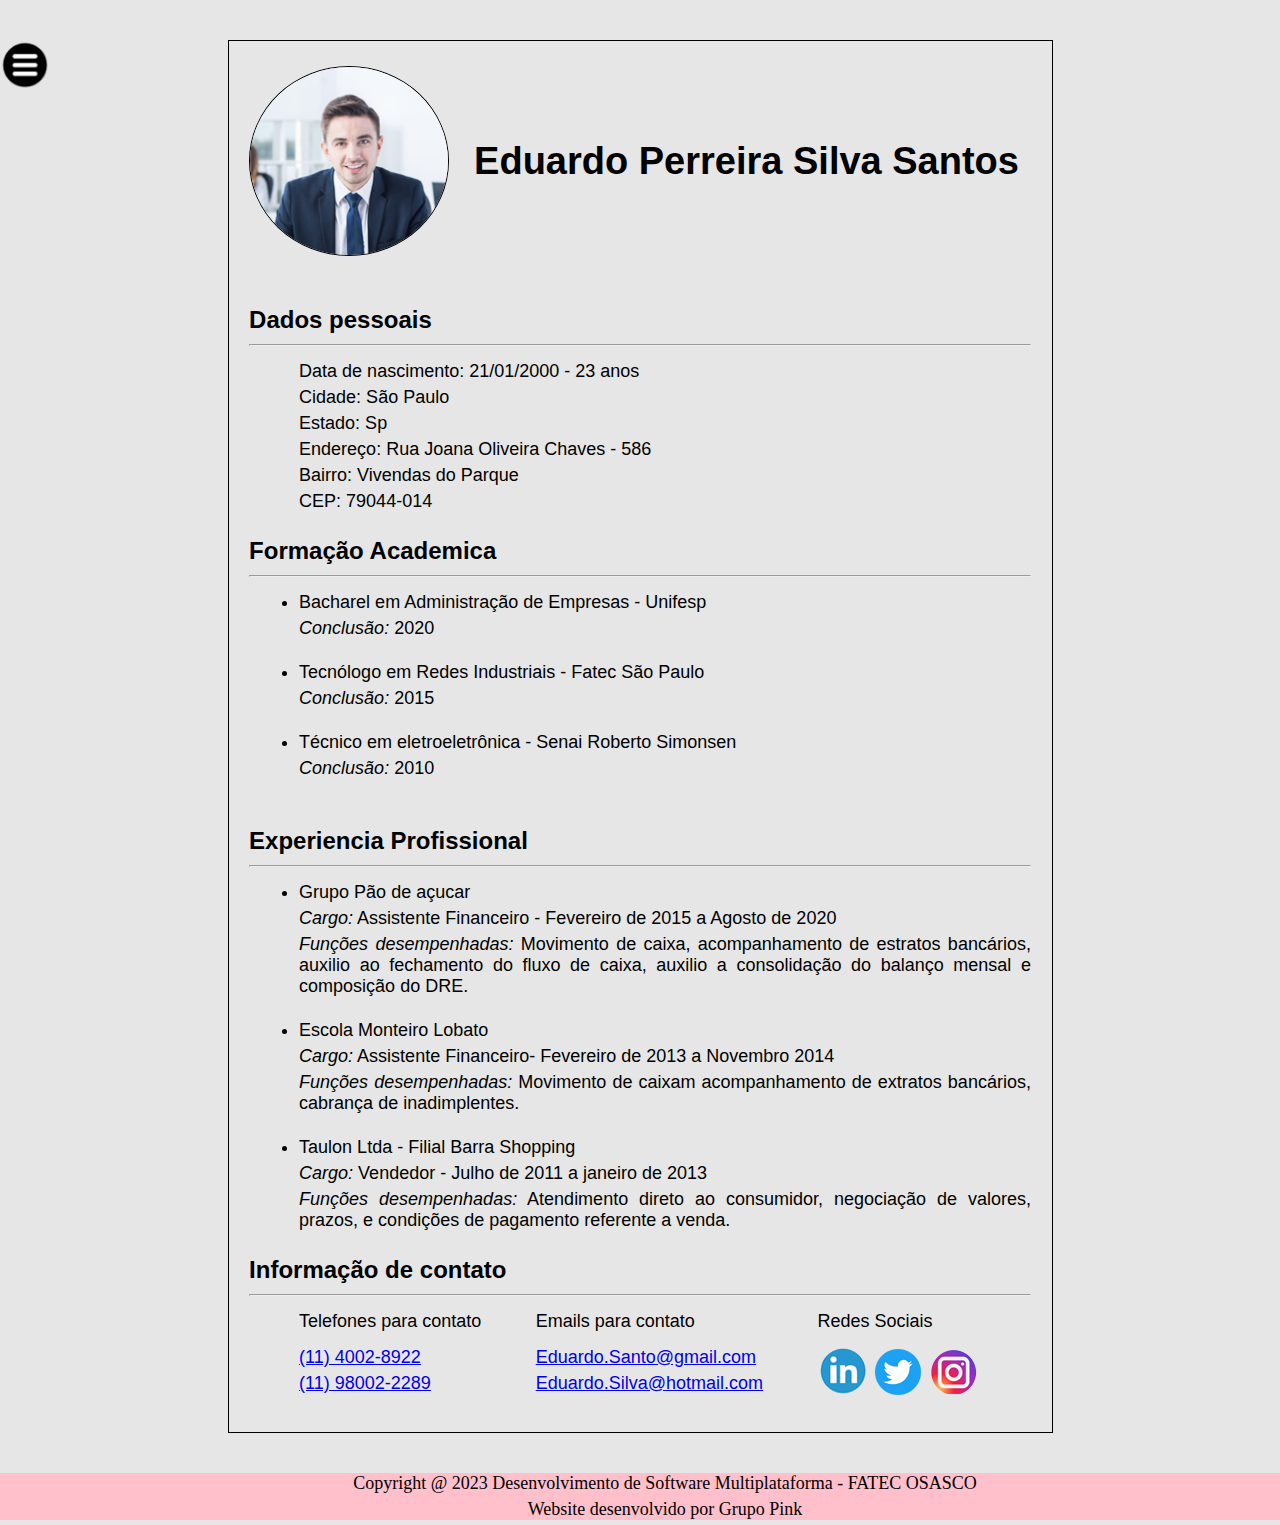
<file: index.html>
<!DOCTYPE html>

<html lang="pt-Br">

<head>

    <meta charset="UTF-8">
    <meta http-equiv="X-UA-Compatible" content="IE=edge">
    <meta name="viewport" content="width=device-width, initial-scale=1.0">

    <title>Curriculo</title>

    <link rel="stylesheet" type="text/css" href="estilo.css">

    <meta name="description" content="Site com Curriculo, galeria e formulario para contato">
    
  
    <!--botão de abrir a sidebar-->
</head> 

<body>
    
<header>
      <script >
        function openNav() //script de abrir a sidebar 
        {
            document.getElementById("mySidenav").style.width = "250px"; 
            //pega o sidenav e aumenta a largura para parecer que está abrindo
        }
        function closeNav() { //script de fechar a sidebar
            document.getElementById("mySidenav").style.width = "0";
            //pega o sidenav e reduz a largura para parecer que está fechando
        }
    </script>
    
    <span class="button" onclick="openNav()"><img src="images/menu.png" width="50" height="50" alt="twiiter"></span>
    <div id="mySidenav" class="sidenav"> <!--cria a sidebar como uma nova divisão -->
        <a href="javascript:void(0)" class="closebtn" onclick="closeNav()">&times;</a><!--botão para fechar a sidebar-->
        <!--botões que levam para partes especificas do site-->
        <nav>
          <a href="index.html">Curriculo</a>
          <a href="Galeria.html">Galeria</a>
          <a href="formulario.html">Contato</a>
        </nav>
    </div>
</header>
      
<main class="curriculo">

        
    <div  class="bloco">
      
        <section class= "fotoNome" >
            
            <img src="images/perfil.png" alt="perfil" >

        
            <h2> Eduardo Perreira Silva Santos </h2>
        
        
        </section>

    </div>

    <div class="bloco">

        <section class="DadosPessoais">
        <!-- endereço, data de animeno -->
            <h2>Dados pessoais</h2>

            <hr>
    
                <p> Data de nascimento: 21/01/2000 - 23 anos  </p>
                <p>Cidade: São Paulo </p>
                <p>Estado: Sp </p>
                <p>Endereço: Rua Joana Oliveira Chaves - 586 </p>
                <p>Bairro: Vivendas do Parque </p>
                <p>CEP: 79044-014</p>
        
            </section>
    </div>

    <div class="bloco">

        <section class="FormacaoAcademica" >
        <!-- endereço, data de animeno -->
            <h2>Formação Academica</h2>

            <hr>
                <ul>
                    <li> Bacharel em Administração de Empresas - Unifesp  </li>
                </ul>
                     <p> <em>Conclusão:</em> 2020</p>
            <br>
                 <ul>
                    <li> Tecnólogo em Redes Industriais - Fatec São Paulo  </li>
                </ul>
                    <p> <em>Conclusão:</em> 2015</p>
            <br>
                 <ul>
                    <li> Técnico em eletroeletrônica - Senai Roberto Simonsen</li>
                </ul>
                    <p> <em>Conclusão:</em> 2010</p>
            <br>
                
        
        </section>
    </div>


    <div class="bloco">

        <section class="ExperienciaProfissional">
        <!-- endereço, data de animeno -->
            <h2>Experiencia Profissional</h2>
            <hr>
                <ul>
                        <li> Grupo Pão de açucar  </li>
                </ul>
                            <p> <em>Cargo:</em> Assistente Financeiro - Fevereiro de 2015 a Agosto de 2020</p>
                            <p> <em>Funções desempenhadas:</em> Movimento de caixa, acompanhamento de estratos bancários, 
                            auxilio ao fechamento do fluxo de caixa, auxilio a consolidação do balanço mensal 
                            e composição do DRE.</p>
                            
            <br>
                <ul>
                        <li> Escola Monteiro Lobato </li>
                </ul>
                            <p> <em>Cargo:</em> Assistente Financeiro- Fevereiro de 2013 a Novembro 2014</p>
                            <p><em> Funções desempenhadas:</em> Movimento de caixam acompanhamento de extratos bancários, 
                                cabrança de inadimplentes.</p>                            
            <br>
                <ul>
                        <li> Taulon Ltda - Filial Barra Shopping </li>
                </ul>
                            <p> <em>Cargo:</em> Vendedor - Julho de 2011 a janeiro de 2013</p>
                            <p> <em>Funções desempenhadas:</em> Atendimento direto ao consumidor, negociação de valores,
                                prazos, e condições de pagamento referente a venda.</p> 
                            
               

    
        </section>
    </div>

    <div class ="bloco">

        <section class="InformacoesContato">
        <!-- Utilizar icone linkdin insta twitter, e contatos  ficara dentro da class Nome foto-->
            <h2>Informação de contato</h2>

            <hr>
                <div class="Contato">

                    <p class="tituloContato"> Telefones para contato </p>
                    <p><a href="tel:+551140028922">(11) 4002-8922</a> </p>
                    <p><a href="tel:+5511980022289">(11) 98002-2289 </a></p>
        
                </div>

                <div class="Contato">

                    <p class="tituloContato"> Emails para contato </p>

                    <p><a href="mailto:Eduardo.Santo@gmail.com"> Eduardo.Santo@gmail.com </a> </p>
                    <p><a href="mailto:Eduardo.Silva@hotmail.com"> Eduardo.Silva@hotmail.com </a></p>

                </div>
   
      
                <div class="Contato"> 

                    <p class="tituloContato"> Redes Sociais </p>
   
                     <p>
                        <a  href="https://br.linkedin.com/" target="_blank" > <img src="images/linkdin.png" alt="linkdin" ></a>
                        <a  href="https://twitter.com/home" target="_blank"> <img src="images/twitter.png" alt="twiiter"   ></a>
                        <a  href="https://www.instagram.com/" target="_blank"> <img src="images/instragram.png" alt="instragam"></a>
                    </p>

                </div>


         </section>

    </div>

</main>

<footer>
    
    <p style ="text-align: center;">Copyright @ 2023 Desenvolvimento de Software Multiplataforma - FATEC OSASCO</p>
    <p style ="text-align: center;">Website desenvolvido por Grupo Pink</p>

  </footer>
  
</body>

</html>
</file>
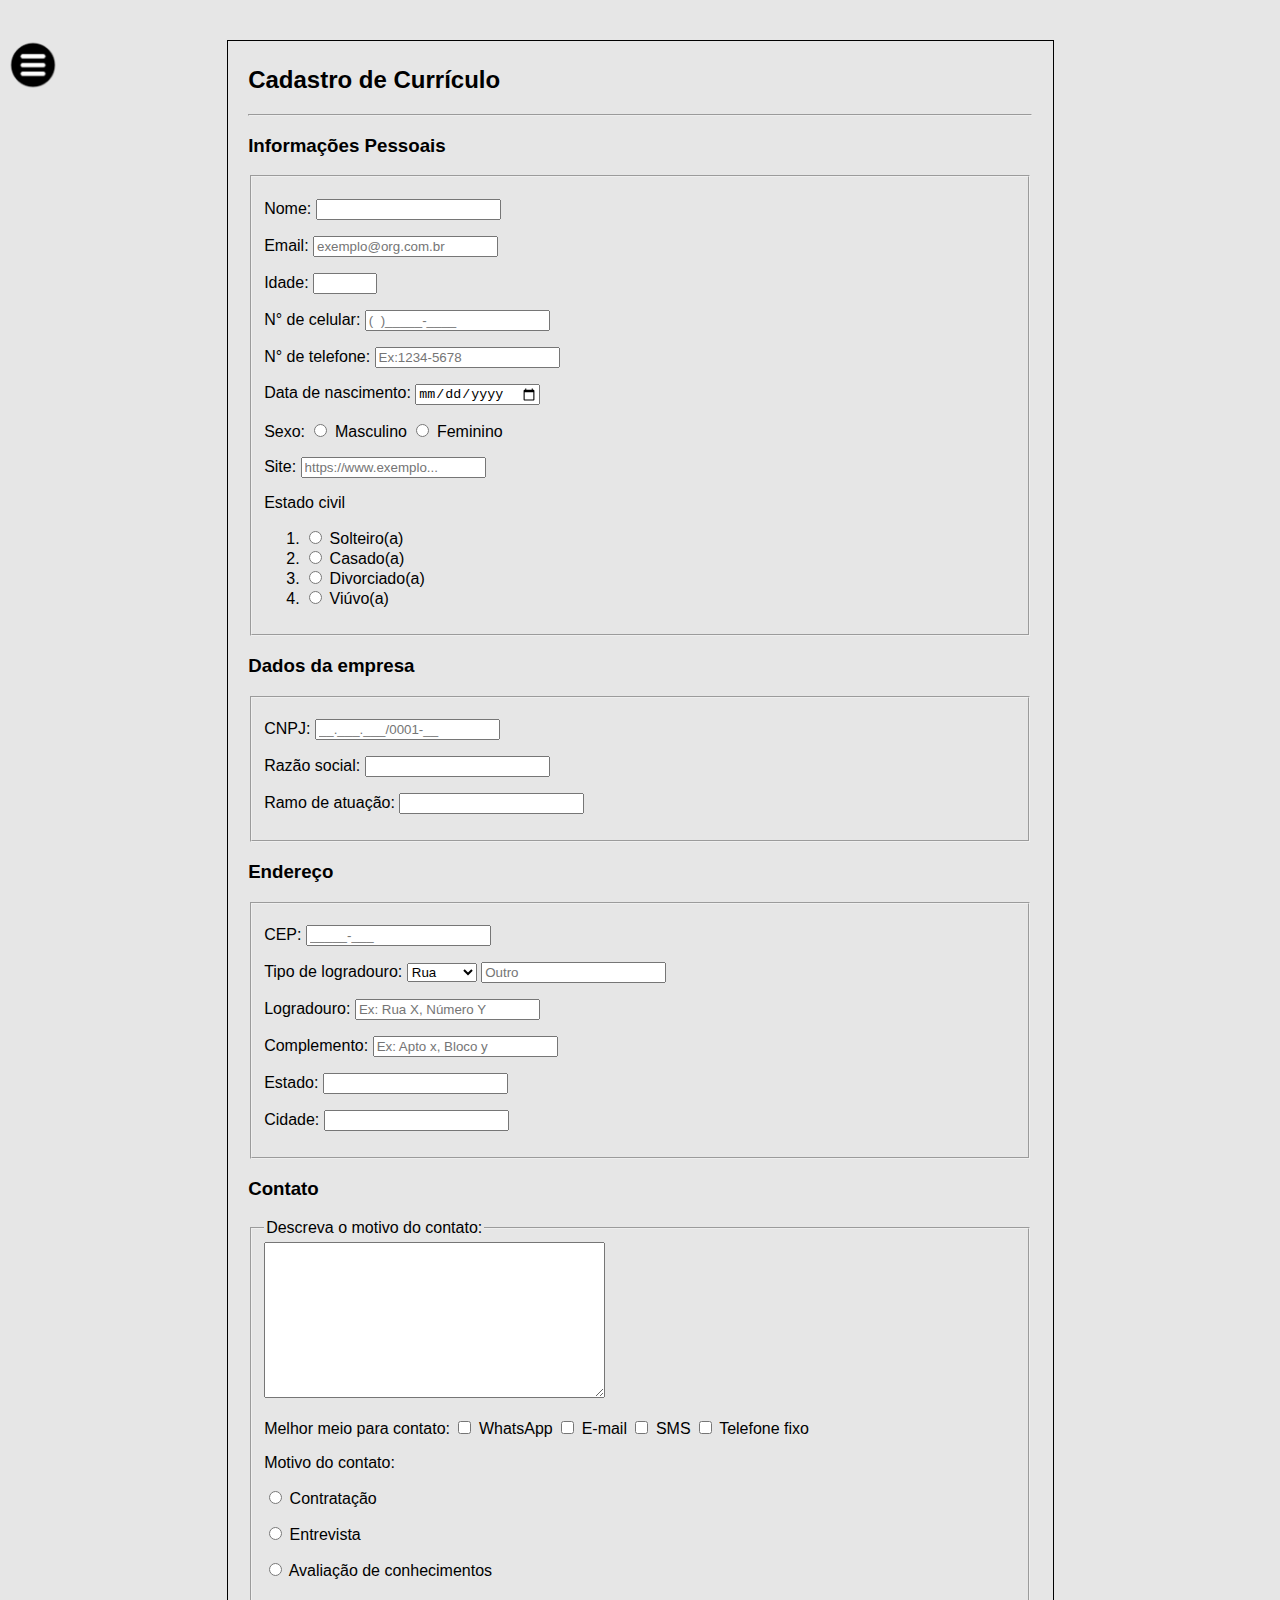
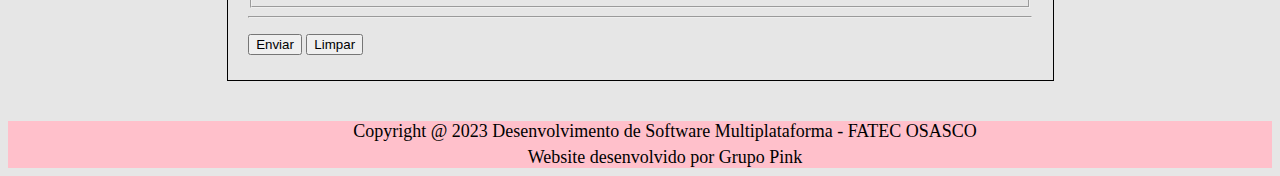
<file: formulario.html>
<!DOCTYPE html>

<html lang="pt-Br">
    
    <head> 
      
         <meta charset="UTF-8">
        <meta http-equiv="X-UA-Compatible" content="IE=edge">
        <meta name="viewport" content="width=device-width, initial-scale=1.0">

    <title>Contato</title>

    <link rel="stylesheet" type="text/css" href="estiloForm.css">

    <meta name="description" content="Pagina para Contato">
        
     
    </head>
    
<body>
    
    <header>
            
        <script >
          function openNav() //script de abrir a sidebar 
          {
              document.getElementById("mySidenav").style.width = "250px"; 
              //pega o sidenav e aumenta a largura para parecer que está abrindo
          }
          function closeNav() { //script de fechar a sidebar
              document.getElementById("mySidenav").style.width = "0";
              //pega o sidenav e reduz a largura para parecer que está fechando
          }
          
        </script>
      
      <span class="button" onclick="openNav()"><img src="images/menu.png" width="50" height="50" alt="menu"></span><!--botão de abrir a sidebar-->
      
      <div id="mySidenav" class="sidenav"> <!--cria a sidebar como uma nova divisão -->
          <a href="javascript:void(0)" class="closebtn" onclick="closeNav()">&times;</a><!--botão para fechar a sidebar-->
          
          
          <!--botões que levam para partes especificas do site-->
          <nav>
            <a href="index.html">Curriculo</a>
            <a href="Galeria.html">Galeria</a>
            <a href="formulario.html">Contato</a>
          </nav>
          
      </div>
      
  </header>
  
<main class="formulario">
        
    <div class="dentro">
              
              
              
        <h2> Cadastro de Currículo </h2> 
        <hr>
        
        <h3> Informações Pessoais</h3>
        
       
        
     <form method="get">

            <fieldset> 
       
      <p><label for="nome">Nome:</label>  
      <input type="text" name="nome" id="nome" required>   </p>
      
      <p><label  for="email1">Email:</label> 
      <input type="email"  placeholder="exemplo@org.com.br" name="email1" id="email1" required></p>
      
      <p> <label  for="idade"> Idade:</label> 
      <input type="number"  min="1" max="150" name="idade" id="idade" required></p>
      
      <p><label  for="celular"> N° de celular: </label>
      <input type="tel" placeholder="(  )_____-____" maxlength="11" pattern="\d{11}" name="celular" id="celular" required  ></p>
      
      <p><label  for="telefone">N° de telefone:</label>
      <input type="tel" placeholder="Ex:1234-5678" maxlength="8" name="telefone" id="telefone" ></p> 
      
       <p> <label  for="nascimento">Data de nascimento:</label> 
       <input type="date" name="nascimento" id="nascimento" ></p>
       
       <p>
         Sexo:
         
         <input type="radio" name="sexo" value="masculino" id="s1" >
         <label for="s1">Masculino</label>
         
        <input type="radio" name="sexo" value="feminino" id="s2">
        <label for="s2">Feminino</label>
        </p>
        
        <p><label for="site">Site:</label> 
        <input type="url" placeholder="https://www.exemplo..." name="site" id="site"></p>
        
         <p> Estado civil</p> 
        
          <ol>
              
             
            <li>
                 <span>
                <input type="radio" name="estado civil" id="e1" value="solteiro" >
                <label for="e1"> Solteiro(a) </label> 
                </span>
            </li>
           
            
              
            <li>
                <span>
                <input type="radio" name="estado civil" id="e2" value="casado">
                <label for="e1"> Casado(a) </label>
                </span>
            </li>
            
            
            <li>
                <span>
                <input type="radio" name="estado civil" id="e3" value="divorciado"> 
                <label for="e1"> Divorciado(a)</label> 
                </span>
            </li>
            
            <li>
                <span>
                <input type="radio" name="estado civil" id="e4" value="víuvo"> 
                <label for="e1">  Viúvo(a) </label> 
                </span>
           </li>
            
           </ol>
        
       
      
        
        
        </fieldset> 
       
            <h3> Dados da empresa </h3>
          <fieldset> 
          
            <p><label for="cnpj"> CNPJ:</label>
            <input type="text" placeholder="__.___.___/0001-__" maxlength="14" name="cnpj" id="cnpj"> </p>
            
            <p><label  for="razao"> Razão social:</label> 
            <input type="text" name="razao" id="razao"></p>
            
            <p><label  for="ramo"> Ramo de atuação: <input type="text" name="ramo" id="ramo">
            </label></p>
         
            </fieldset>
        
            <h3> Endereço </h3> 
            
            <fieldset>
                
            <p><label for="cep"> CEP:</label> 
            <input type="text" placeholder="_____-___" maxlength="8" name="cep" id="cep" required></p>
            
            
             <label for="options">Tipo de logradouro:</label>
             
             <select id="options" name="options"> 
             
               <option value="Rua">Rua</option>
               <option value="Praça">Praça</option>
               <option value="Avenida">Avenida</option>
               <option value="Estrada">Estrada</option>
               <option value="outro">Outro</option>
               
             </select>
             
             <input type="text" placeholder="Outro"> 
             
            <p><label for="logradouro"> Logradouro:</label>
            <input type="text" placeholder="Ex: Rua X, Número Y" name="logradouro" id="logradouro" required></p>
            
            <p> <label for="complemento"> Complemento:</label>
            <input type="text" placeholder="Ex: Apto x, Bloco y" name="complemento" id="complemento"></p>
            
            <p><label for="estado"> Estado:</label> 
            <input type="text" required name="estado" id="estado" > </p>
            
            <p><label for="cidade"> Cidade:</label>
            <input type="text" name ="cidade" id="cidade" required> </p>
            
        </fieldset>
        
          
          <h3>Contato</h3>
          
          <fieldset>
            <legend> Descreva o motivo do contato:</legend>
            
            <textarea name="texto" id="texto" cols="40" rows="10"></textarea>

            <p> Melhor meio para contato:
            
            <input type="checkbox" name="contato" id="ctt1" value="WhatsApp">
            <label for="ctt1"> WhatsApp</label>
            
              <input type="checkbox" name="contato"  id="ctt2" value="E-mail">
              <label for="ctt2">E-mail</label>
              
              <input type="checkbox" name="contato"  id="ctt3" value="SMS">
              <label for="ctt3">SMS</label>
              
              <input type="checkbox" name="contato"  id="ctt4" value="Telefone fixo"> 
              <label for="ctt4">Telefone fixo</label>
              
              </p>

             <p> Motivo do contato: </p> 
             
                <p> <input type="radio" name="ctt"  id="ctt5" value="Contrato"> 
                <label for="ctt5"> Contratação </label>
                </p>
                
                <p> <input type="radio" name="ctt"  id="ctt6" value="Entrevista">
                <label for="ctt6"> Entrevista </label>
                </p> 
                
                <p> <input type="radio" name="ctt"  id="ctt7" value="Avaliação"> 
                <label for="ctt7"> Avaliação de conhecimentos </label>
                </p>                
             
            
          </fieldset>
          

           <hr>   
           
            <p> <input type="submit" name="bt" value="Enviar"> 
           <input type="reset" value="Limpar"></p>
        
     </form>
        

 </div>
 
</main>

<footer class="textoFooter">
    
    <p style ="text-align: center;">Copyright @ 2023 Desenvolvimento de Software Multiplataforma - FATEC OSASCO</p>
    <p style ="text-align: center;">Website desenvolvido por Grupo Pink</p>

 </footer>
 
    </body>
   
</html>
</file>
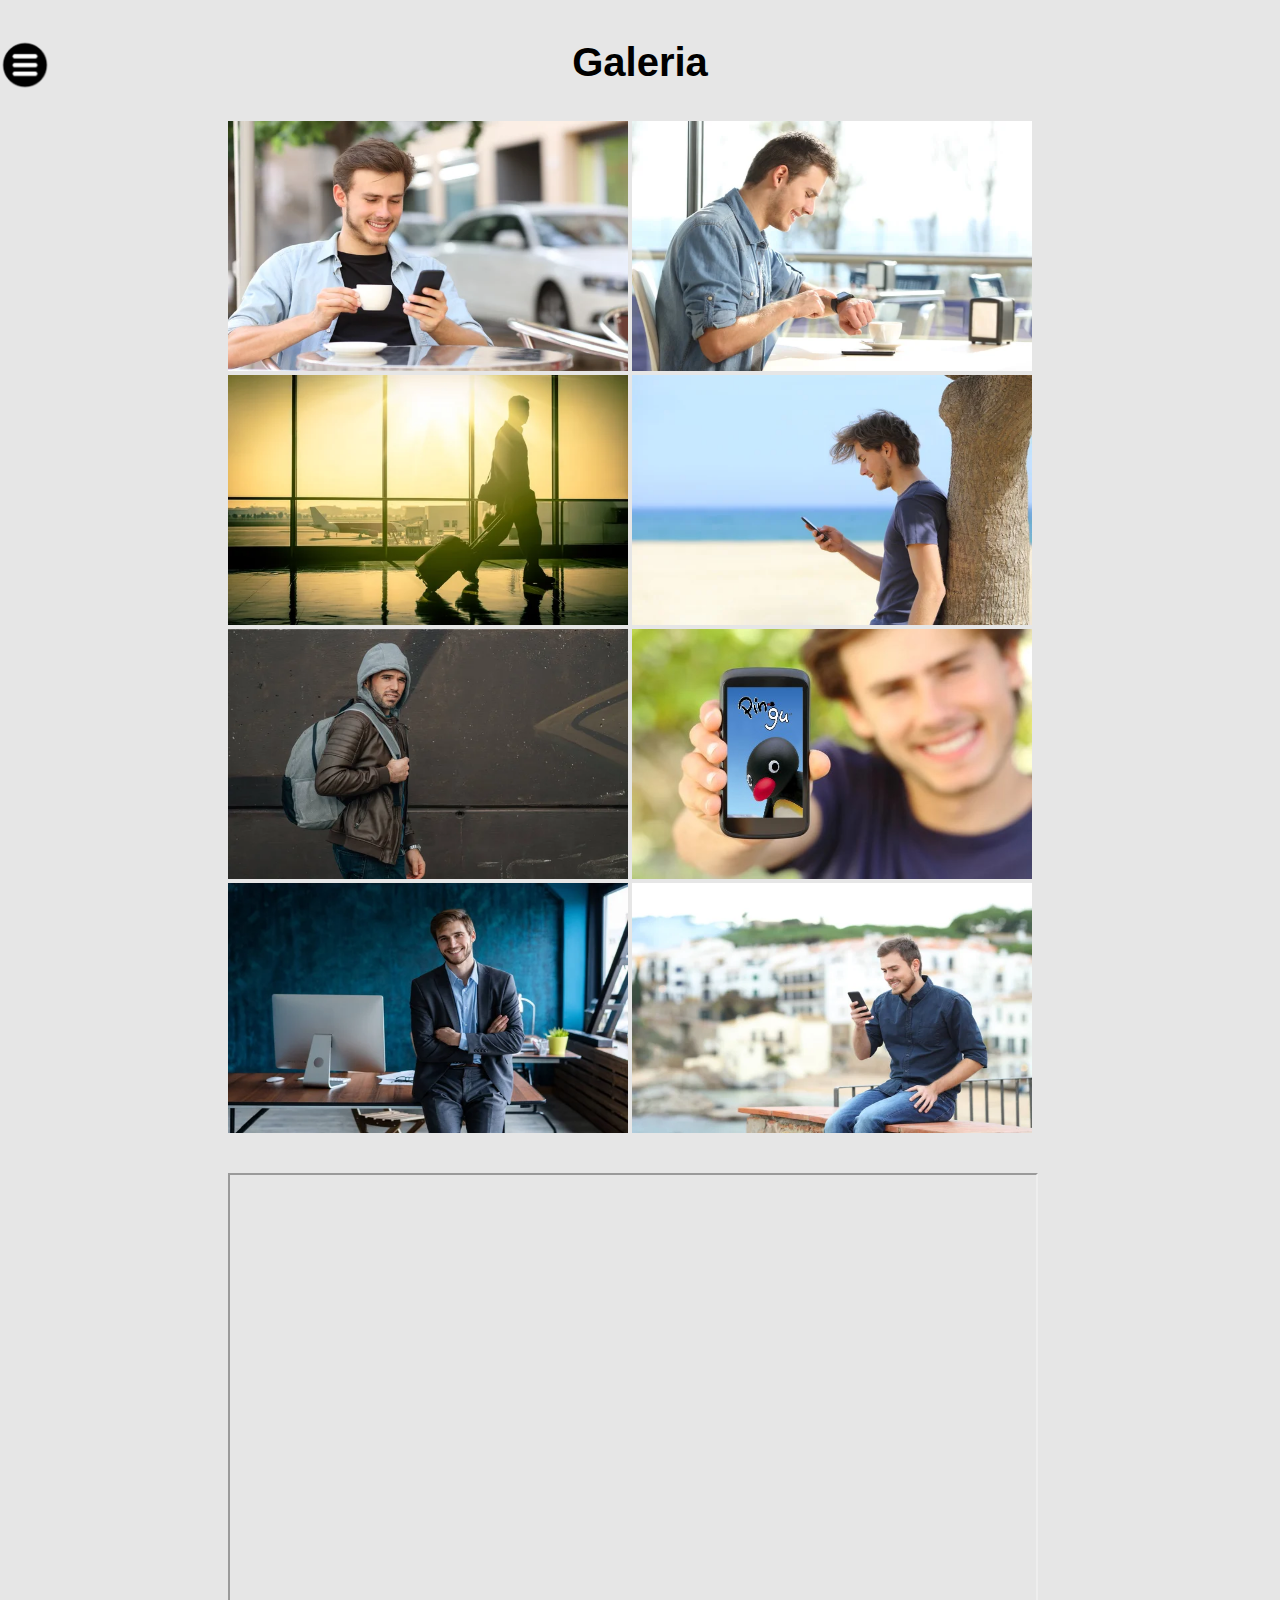
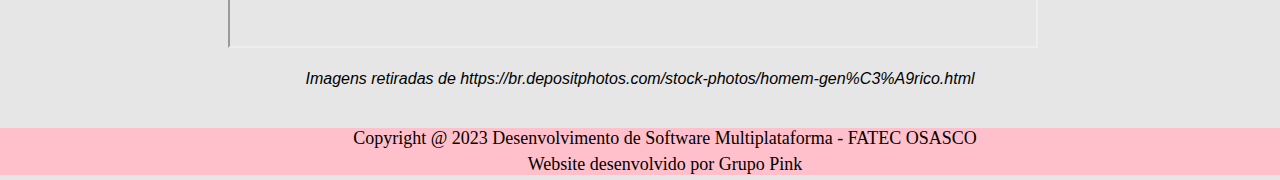
<file: Galeria.html>
<!DOCTYPE html>

<html lang="pt-Br">
    
<head>

    <meta charset="UTF-8">
    <meta http-equiv="X-UA-Compatible" content="IE=edge">
    <meta name="viewport" content="width=device-width, initial-scale=1.0">

    <title>Galeria</title>

    <link rel="stylesheet" type="text/css" href="estilo.css">
    <meta name="description" content="Site com Curriculo, galeria e formulario para contato">
   
    
    
</head>
    

<body>
    
    <header>
         <script >
        function openNav() //script de abrir a sidebar 
            {
                document.getElementById("mySidenav").style.width = "250px"; 
                //pega o sidenav e aumenta a largura para parecer que está abrindo
            }
            function closeNav() { //script de fechar a sidebar
                document.getElementById("mySidenav").style.width = "0";
                //pega o sidenav e reduz a largura para parecer que está fechando
            }
    </script>
    <span class="button" onclick="openNav()"><img src="images/menu.png" width="50" height="50" alt="menu"></span><!--botão de abrir a sidebar-->
    <div id="mySidenav" class="sidenav"> <!--cria a sidebar como uma nova divisão -->
        <a href="javascript:void(0)" class="closebtn" onclick="closeNav()">&times;</a><!--botão para fechar a sidebar-->
        <!--botões que levam para partes especificas do site-->
        <nav>
          <a href="index.html">Curriculo</a>
          <a href="Galeria.html">Galeria</a>
          <a href="formulario.html">Contato</a>
        </nav>
    </div>
</header>

  <main class = "imagens">  
 
    <div class="dentroimagens">
    <h1 style ="text-align: center;"> Galeria</h1>
      <br>
      <br>
      <div class = "galeria">

                     <img src =images/homem1.jpg width="400" height="250" alt="foto1">
                     <img src =images/homem2.jpg width="400" height="250" alt="foto2">
               
                     <img src =images/homem3.jpg width="400" height="250" alt="foto3">
                     <img src =images/homem4.jpg width="400" height="250" alt="foto4">
               
                     <img src =images/homem5.jpg width="400" height="250" alt="foto5">
                     <img src =images/homem6.jpg width="400" height="250" alt="foto6">
               
                     <img src =images/homem7.jpg width="400" height="250" alt="foto7">
                     <img src =images/homem8.jpg width="400" height="250" alt="foto8">


      </div>
      
    </div>
      <br>
      <br>
      
      <iframe width="810" height="475"
            src="https://www.youtube.com/embed/NBTfn8ZnwTA">
        </iframe>
        <br>
      <br>
      <div style="text-align: center;">
    <cite >

        Imagens retiradas de https://br.depositphotos.com/stock-photos/homem-gen%C3%A9rico.html 
 
      </cite>
       </div>
      
   
   
  </main>
  
<footer>
    <p style ="text-align: center;">Copyright @ 2023 Desenvolvimento de Software Multiplataforma - FATEC OSASCO</p>
    <p style ="text-align: center;">Website desenvolvido por Grupo Pink</p>

</footer>

</body>
</html>
</file>
<file: estilo.css>
*{
    /* Normalização para não ocorrer alteração em diferentes navegadores*/
    margin: 0; /* espaçamento externo elemneto*/
    padding: 0; /* espaçamento interno elemento*/
    box-sizing: border-box; /* Tamanho leverá em conta a borda, faz o width sera
     soma do conteudo+borda e o padding*/
    font-size:100%; /* tamanho padrao da font no navegador  */
}

/* Estilo foto perfil  */
.fotoNome img{
    
    border-radius: 100%; /* Cria borda redonda  */
    width: 200px; /* Largura  */
    height: 190px;  /* Altura  */
    border: 1px solid black; /* Borda em volta */
}

 body{

    background-color:rgb(230, 230, 230); /* Fundo Pagina */

 }

 /* Estilo tamanho e forma curriculo */
.curriculo{
    border: 1px solid black;
    max-width: 825px; /* Tamanho Maximo */
    width: 95%; /* Margem referente ao tamanho maximo */
    margin: 40px auto; /*centralizar curriculo 40px e centralizado largura*/
    font-family:Arial ; /*Tipo font*/
}
.imagens{
    
    max-width: 825px; /* Tamanho Maximo */
    width: 95%; /* Margem referente ao tamanho maximo */
    margin: 40px auto; /*centralizar imagens 40px e centralizado largura*/
    font-family:Arial ; /*Tipo font*/
}
.bloco {
   
    width: 95%; /* sua largura vai ser 95%   */
    margin: 25px auto;/*10px em cima em baixo e por lados automatico (vai centralizar automaticamente) */
       
}


/* Linha, distancia das letras   */
hr{
    margin-bottom: 15px; /* 15px para baixo   */
    margin-top: 10px; /* 10px para cima   */
}

/* configurações do sidebar */
.sidenav {
    height: 100%; /* altura */
    width: 0; /* largura(é mudada pelo javascript */
    position: fixed; /*fixo */
    z-index: 1; /* Sempre em cima dos outros objetos do site */
    top: 0; /* no topo do site */
    left: 0;/*colado a esquerda*/
    background-color: #111; /* fundo preto*/
    overflow-x: hidden; /* o texto esconde com o menu */
    transition: 0.5s; /* transição entre abrir e fechar */
  }
  
  /* configurações dos links do sidebar */
  .sidenav a {
    padding: 8px 8px 8px 32px; /* centraliza o texto dentro do menu*/
    text-decoration: none;/* tira a linha de baixo do texto do menu que é comum a links*/   
    font-size: 25px;
    color: #818181;
    display: block;
    transition: 0.3s;/* transição da cor*/
  }
  
  /* quando o mouse fica em cima do link ele fica mais claro */
  .sidenav a:hover {
    color: #f1f1f1;
  }
  
  /*configurações do botão de fechar */
  .sidenav .closebtn {
    position: absolute;
    top: 0;
    right: 25px;
    font-size: 36px;
    margin-left: 50px;
  }
  

  /* configurações para dispositivos diferentes */
  @media screen and (max-height: 450px) {
    .sidenav {padding-top: 15px;}
    .sidenav a {font-size: 18px;}
  }

.fotoNome{
    display:flex; /* torna os elementos da class inline */
    align-items: center; /* centralizar elementos */
    margin-bottom: 50px;
}

/* Estio h2 nome foto   */
.fotoNome h2{
    font-size: 38px; /* Tamanho fonte   */
    margin-left: 25px;
    
}

/* Estio restante dos h2   */
div h2{
    
    font-size: 24px; /* tamanho letra h2*/
     
}

/* Estio paragrafo e lista   */
 p, ul li{
    /* word-wrap: break-word; */
    
    margin-bottom: 5px;
    margin-left: 50px;
    text-align: justify; /* Texto justificado */
    font-size: 18px;
    
}


.Contato{
    
    display: inline-block; /* torna a class inline */
    vertical-align: top; /* alinaha por cima */
  
}
.button
{
    position:fixed;
    
}
.tituloContato{

    margin-bottom: 15px; /* Os titulo Contato vai ter 15px de espaço do texto */
    
}
footer{
    background-color: pink; /*cor do rodapé*/

}
h1
{
    font-size: 40px; /* tamanho letra h1*/
}
</file>
<file: estiloForm.css>
/* configurações do sidebar */
.sidenav {
  height: 100%; /* altura */
  width: 0; /* largura(é mudada pelo javascript */
  position: fixed; /*fixo */
  z-index: 1; /* Sempre em cima dos outros objetos do site */
  top: 0; /* no topo do site */
  left: 0;/*colado a esquerda*/
  background-color: #111; /* fundo preto*/
  overflow-x: hidden; /* não rola com o site */
  transition: 0.5s; /* transição entre abrir e fechar */
}

/* configurações dos links do sidebar */
.sidenav a {
  padding: 8px 8px 8px 32px;
  text-decoration: none;
  font-size: 25px;
  color: #818181;
  display: block;
  transition: 0.3s;
}



/* quando o mouse fica em cima do link ele fica mais claro */
.sidenav a:hover {
  color: #f1f1f1;
}

/*configurações do botão de fechar */
.sidenav .closebtn {
  position: absolute;
  top: 0;
  right: 25px;
  font-size: 36px;
  margin-left: 50px;
}

/* configurações para dispositivos diferentes */
@media screen and (max-height: 450px) {
  .sidenav {padding-top: 15px;}
  .sidenav a {font-size: 18px;}
}

.formulario{
  border: 1px solid black;
  max-width: 825px; /* Tamanho Maximo */
  width: 95%; /* Margem referente ao tamanho maximo */
  margin: 40px auto; /*centralizar curriculo 40px e centralizado largura*/
  font-family:Arial ; /*Tipo font*/
}

.dentro{
  width: 95%; /* sua largura vai ser 95%   */
  margin: 25px auto;/*10px em cima em baixo e por lados automatico (vai centralizar automaticamente) */
}

body{

  background-color:rgb(230, 230, 230); /* Fundo Pagina */

}

footer{
  background-color: pink; /*cor do rodapé*/

}
.button
{
  position:fixed;
  
}

.textoFooter p{
  margin: 0; /* espaçamento externo elemneto zerando*/
  padding: 0; /* espaçamento interno elemento zerando*/
   margin-bottom: 5px;
  margin-left: 50px;
  font-size: 18px;
}
</file>
